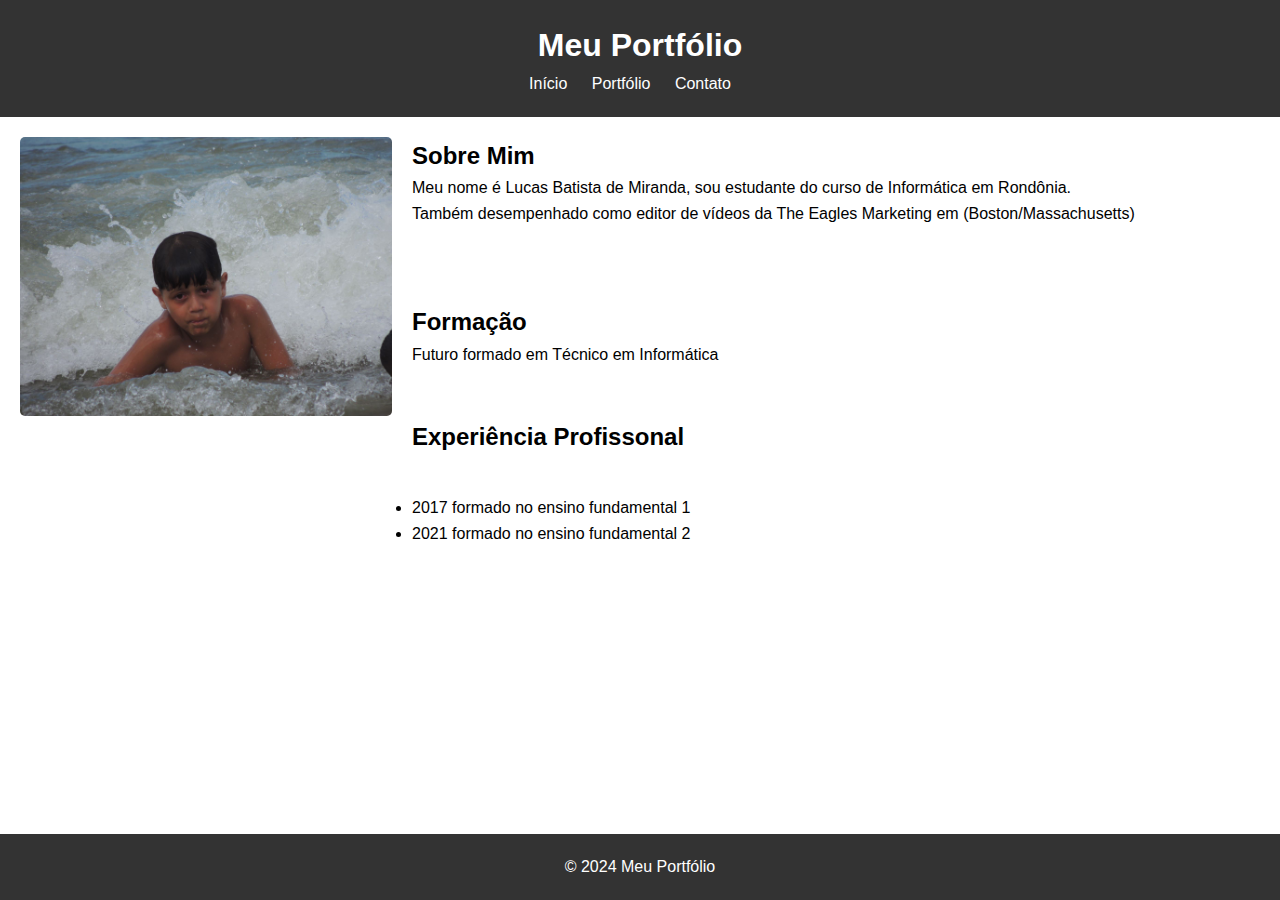
<file: index.html>
<!DOCTYPE html>
<html lang="pt-br">
<head>
    <meta charset="UTF-8">
    <meta name="viewport" content="width=device-width, initial-scale=1.0">
    <title>Meu Portfólio</title>
    <link rel="stylesheet" href="css/css.css">
</head>
<body>
    <header>
        <h1>Meu Portfólio</h1>
        <nav>
            <ul>
                <li><a href="index.html">Início</a></li>
                <li><a href="portifolio.html">Portfólio</a></li>
                <li><a href="contato.html">Contato</a></li>
            </ul>
        </nav>
    </header>

    <section id="index">

        <div id="imagemLE">
            <img src="WhatsApp Image 2024-04-02 at 3.02.39 PM.jpeg" class="imgLucas">
        </div> 
        
       
    <div id = "direitinha">
        <h2>Sobre Mim<br> </h2>
        <p> Meu nome é Lucas Batista de Miranda, sou estudante do curso de Informática em Rondônia.<BR>
        Também desempenhado como editor de vídeos da The Eagles Marketing em (Boston/Massachusetts)<br><br><br><br></p>
        <h2>Formação<br></h2>
        <p> Futuro formado em Técnico em Informática <br><br><br>
        </p>
        <h2>Experiência Profissonal<br><br></h2>
        <ul>
           <li> 2017 formado no ensino fundamental 1 </li>
            <li>2021 formado no ensino fundamental 2 </li>
        </ul>

        
    </div>

    </section>

  

    <footer>
        <p>&copy; 2024 Meu Portfólio</p>
    </footer>
</body>
</html>
</file>
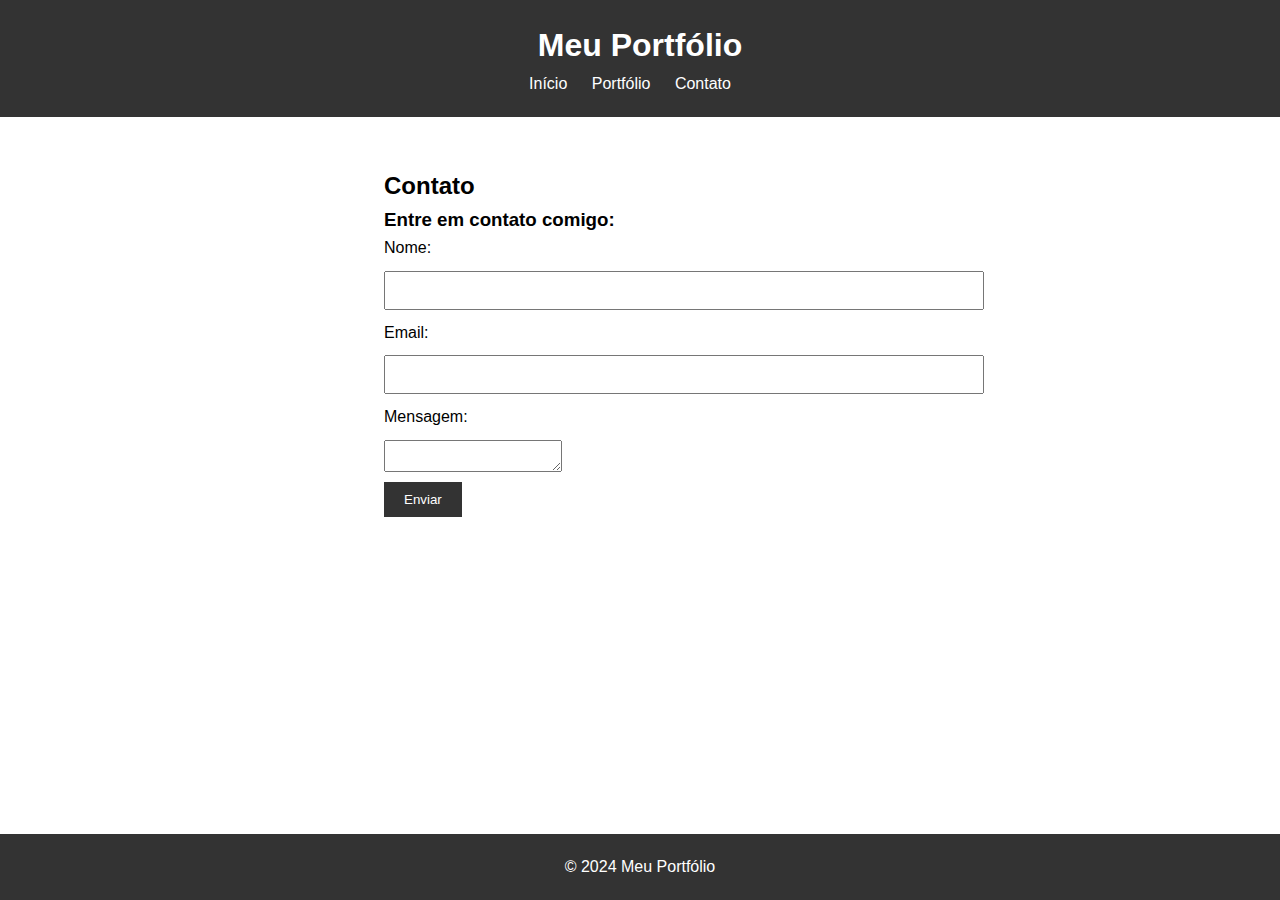
<file: contato.html>
<!DOCTYPE html>
    <html lang="pt-br">
    <head>
        <meta charset="UTF-8">
        <meta name="viewport" content="width=device-width, initial-scale=1.0">
        <title>Meu Portfólio</title>
        <link rel="stylesheet" href="css/css.css">
    </head>
    <body>
        <header>
            <h1>Meu Portfólio</h1>
            <nav>
                <ul>
                    <li><a href="index.html">Início</a></li>
                    <li><a href="portifolio.html">Portfólio</a></li>
                    <li><a href="contato.html">Contato</a></li>
                </ul>
            </nav>
        </header>

        
    <section id="contato">
        <h2>Contato</h2>
        <h3>Entre em contato comigo:</h3>
        <form action="#" method="post">
            <label for="name">Nome:</label>
            <input type="text" id="name" name="name" required>
            <label for="email">Email:</label>
            <input type="email" id="email" name="email" required>
            <label for="message">Mensagem:</label>
            <textarea id="message" name="message" required></textarea>
            <button type="submit">Enviar</button>
        </form>
    </section>
    
      
    
        <footer>
            <p>&copy; 2024 Meu Portfólio</p>
        </footer>
    </body>
    </html>
</file>
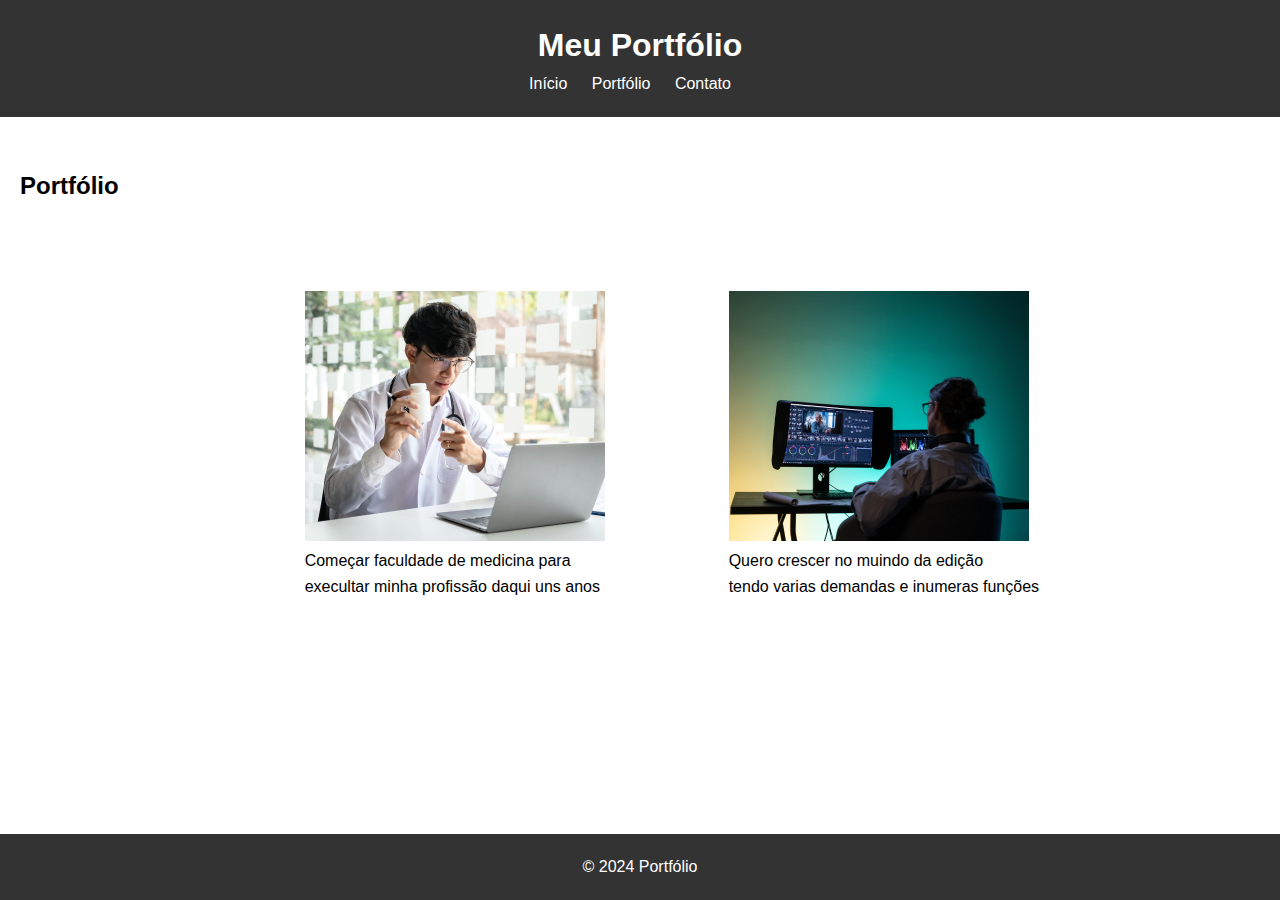
<file: portifolio.html>
<!DOCTYPE html>
<html lang="pt-br">
<head>
    <meta charset="UTF-8">
    <meta name="viewport" content="width=device-width, initial-scale=1.0">
    <title>Meu Portfólio</title>
    <link rel="stylesheet" href="css/css.css">
</head>
<body>
    <header>
        <h1>Meu Portfólio</h1>
        <nav>
            <ul>
                <li><a href="index.html">Início</a></li>
                <li><a href="portifolio.html">Portfólio</a></li>
                <li><a href="contato.html">Contato</a></li>
            </ul>
        </nav>
    </header>

    <section id="portfolio">
        

        <div id = "Centro">
            <h2>Portfólio</h2>
            <div id = "esquerda">
                
                <img src="3.png" >
                <p class ="texto"> Começar faculdade de medicina para <br> execultar minha profissão daqui uns anos 
                </p>
                

            </div>
           
        

            <div id = "direita">

                <img src="2.png" >
                <p claas = "texto"> Quero crescer no muindo da edição <br> tendo
                    varias demandas e inumeras funções 
                </p>
               
            </div>
           




        </div> 
        
        
            

    </section>
  

    <footer>
        <p>&copy; 2024 Portfólio</p>
    </footer>
</body>
</html>
</file>
<file: css/css.css>
/* Reset CSS */
* {
    margin: 0;
    padding: 0;
    box-sizing: border-box;
}

body {
    font-family: Arial, sans-serif;
    line-height: 1.6;
}

header {
    background-color: #333;
    color: #fff;
    padding: 20px;
    text-align: center;
}

nav ul {
    list-style: none;
}

nav ul li {
    display: inline;
    margin-right: 20px;
}

nav ul li a {
    color: #fff;
    text-decoration: none;
}

#index{
    padding:20px;
    display: flex;
}
section {
    padding: 50px 20px;

}

#contato
{
    padding-left: 30% ;
    
}

.portfolio-item {
    margin-bottom: 25px;
}



form {
    max-width: 400px;
}

label,
input,
textarea,
button {
    display: block;
    margin-bottom: 10px;
    
}

button {
    background-color: #333;
    color: #fff;
    border: none;
    padding: 10px 20px;
    cursor: pointer;
}

button:hover {
    background-color: #555;
    color: white;
    padding: 10px;
    border: none;
    cursor: pointer;
}

footer {
    background-color: #333;
    color: #fff;
    text-align: center;
    padding: 20px;
    position: fixed;
    bottom: 0;
    width: 100%;
}
#imagemLE{
    width: 30%;
    margin-right: 20px;
    
}

.imgLucas{
    width: 100%;
    border-radius: 5px;
}
input{
    width: 150%;
    padding: 10px 10px;
    margin-bottom: 10px ;
    

}
#Centro{
    display:flex;
    
}
#direita{
  margin-top: 10%;
    padding-left: 10% ;
   
    margin-right: 30px;

}
#esquerda
{ margin-top: 10%;
   
    padding-left: 15% ;
      
}
.texto{

}
</file>
